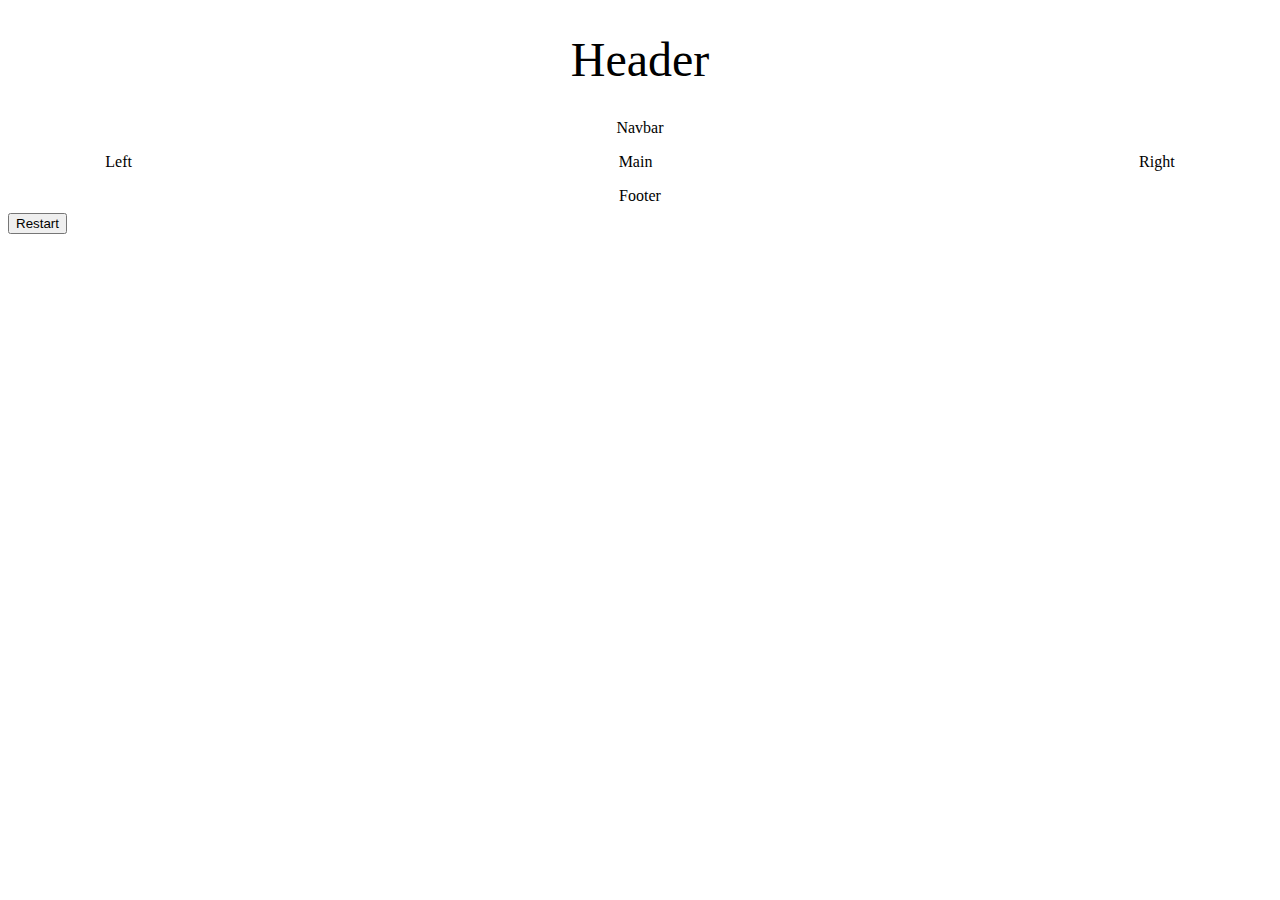
<file: views/game2.html>
<!DOCTYPE html>
<html lang="en">

<head>
    <meta charset="utf-8">
    <title>TicTacTOe Project</title>
    <link rel="shortcut icon" href="../resources/icon/websiteIcon.png">
    <link rel="stylesheet" href="../public/css/style.css">
    <link rel="stylesheet" href="../public/css/grid.css">
    <script type="text/javascript" src="../public/js/script.js" defer></script>
</head>

<body>
    <div class="grid-container">
        <div class="headerCont">Header</div>
        <div class="navCont">Navbar</div>
        <div class="leftCont">Left</div>
        <div class="mainCont">Main
            <div class="board" id="board">
                <div class="cell" data-cell></div>
                <div class="cell" data-cell></div>
                <div class="cell" data-cell></div>
                <div class="cell" data-cell></div>
                <div class="cell" data-cell></div>
                <div class="cell" data-cell></div>
                <div class="cell" data-cell></div>
                <div class="cell" data-cell></div>
                <div class="cell" data-cell></div>
            </div>
        </div>
        <div class="rightCont">Right</div>
        <div class="footerCont">Footer</div>
    </div>
    <div class="winning-message">
        <div data-winning-message-text></div>
        <button id="restart-button">Restart</button>
    </div>

</body>

</html>
</file>
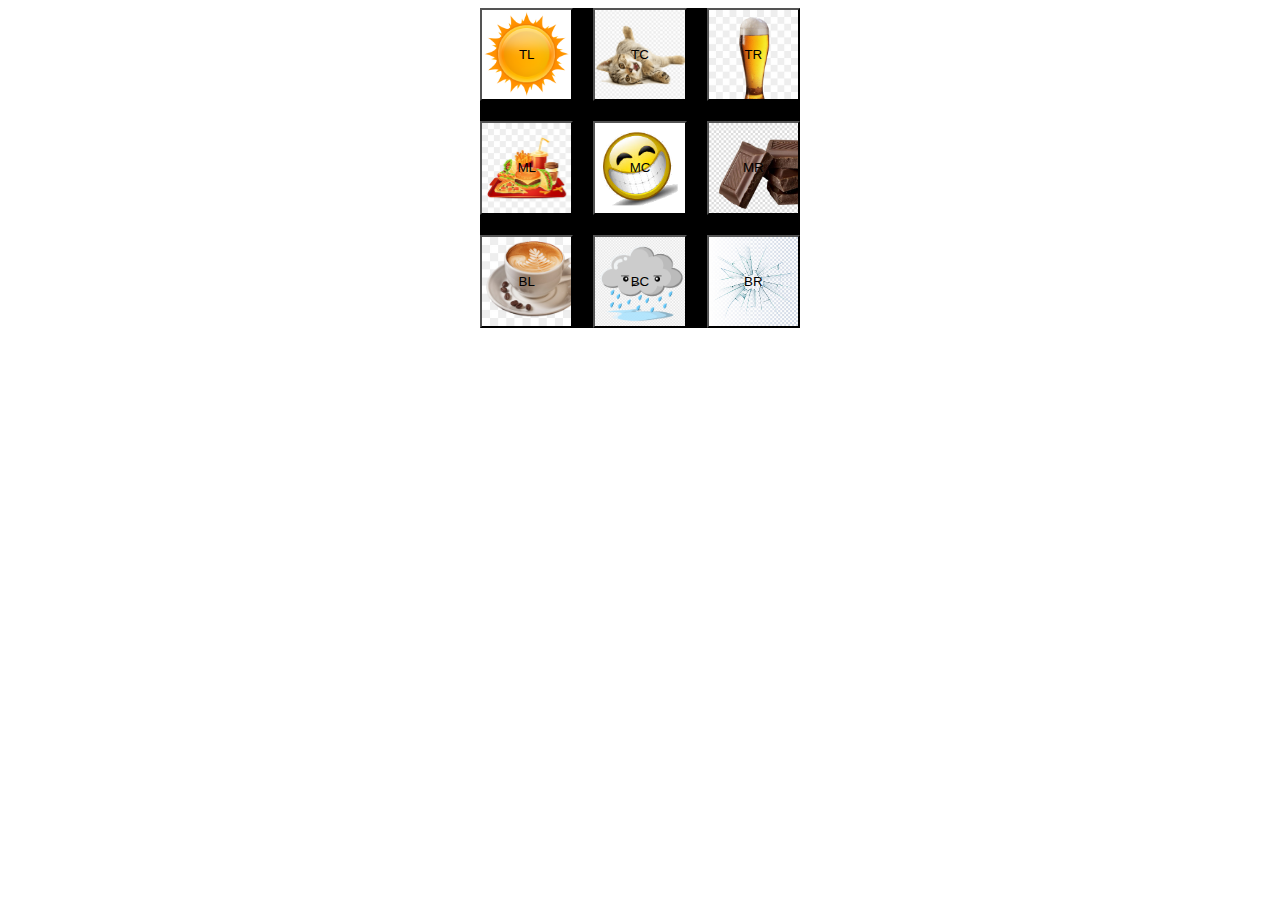
<file: views/mood.html>
<!DOCTYPE html>
<html lang="en">
<head>
    <meta charset="UTF-8">
    <title>Mood</title>
    <link rel="shortcut icon" href="../resources/icon/websiteIcon.png">
    <!-- <link rel="stylesheet" href="../public/css/style.css"> -->
    <link rel="stylesheet" href="../public/css/mood.css">
    <script type="text/javascript" src="../public/js/mood.js" defer></script>
</head>
<body>
<div class="mood">
    <div class='game-grid'>
        <div class="box">
            <button id="mood-sun">TL</button>
        </div>
        <div class="box" id="top-center">
            <button id="mood-animal">TC</button>
        </div>
        <div class="box" id="top-right">
            <button id="mood-beer">TR</button>
        </div>
        <div class="box" id="mid-left">
            <button id="mood-food">ML</button>
        </div>
        <div class="box" id="mid-center">
            <button id="mood-smile">MC</button>
        </div>
        <div class="box" id="mid-right">
            <button id="mood-chocolate">MR</button>
        </div>
        <div class="box" id="bottom-left">
            <button id="mood-coffee">BL</button>
        </div>
        <div class="box" id="bottom-center">
            <button id="mood-rain">BC</button>
        </div>
        <div class="box" id="bottom-right">
            <button id="mood-glass">BR</button>
        </div>
    </div>
</div>
</body>
</html>
</file>
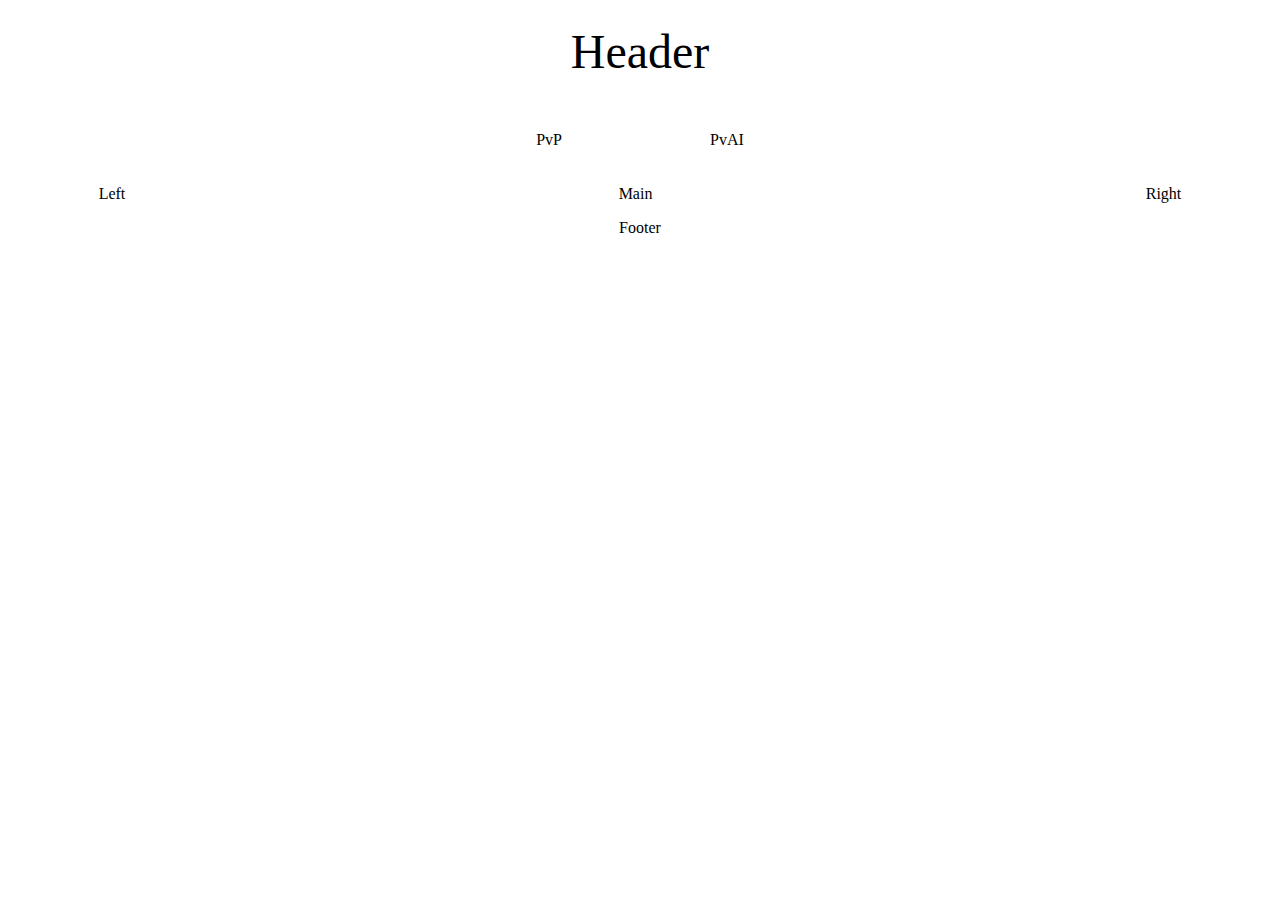
<file: views/ticTacToe28.html>
<!DOCTYPE html>
<html lang="en">

<head>
    <meta charset="utf-8">
    <title>TicTacToe Project</title>
    <meta name="viewport" content="width=device-width, initial-scale=1.0">
    <meta http-equiv="X-UA-Compatible" content="ie=edge">
    <link rel="shortcut icon" href="../resources/icon/websiteIcon.png">

    <link rel="stylesheet" href="../public/css/board.css">
    <link rel="stylesheet" href="../public/css/winMsg.css">

    <link rel="stylesheet" href="../public/css/modeButtons.css">
    <!-- <link rel="stylesheet" media="screen" href="../public/css/style.css"> -->

    <link rel="stylesheet" href="../public/css/scrollSettings.css">
    <link rel="stylesheet" href="../public/css/bodyStructure.css">
    <link rel="stylesheet" href="../public/css/grid.css">


    <link type="text/css" rel="stylesheet" href="../resources/magicscroll-trial/magicscroll/magicscroll.css" />
    <script type="text/javascript" src="../resources/magicscroll-trial/magicscroll/magicscroll.js" defer></script>

    <script type="text/javascript" src="../public/js/game.js" defer></script>
    <script type="text/javascript" src="../public/js/circleChange.js" defer></script>
    <script type="text/javascript" src="../public/js/crossChange.js" defer></script>
</head>

<body>
    <div class="grid-container">
        <div class="headerCont">Header</div>
        <div class="navCont">
            <div class="box">
                <a href="#" id="pvpButton" class="btn btn-white btn-animation-1" onclick="activatePvpMode()">PvP</a>
              </div>
              <div class="box">
                <a href="#" id="pvaiButton" class="btn btn-white btn-animation-1" onclick="activatePvaiMode()">PvAI</a>
              </div>
        </div>
        <div class="leftCont">Left
            <div class="MagicScroll" data-options="orientation: vertical; height: 300px; keyboard: true">
                <a onclick="changeToCross1()"><img src="../resources/icon/cross/cross1.svg" /></a>
                <a onclick="changeToCross2()"><img src="../resources/icon/cross/cross2.svg" /></a>
                <a onclick="changeToCross3()"><img src="../resources/icon/cross/cross3.svg" /></a>
                <a onclick="changeToCross4()"><img src="../resources/icon/cross/cross4.svg" /></a>
                <a onclick="changeToCross5()"><img src="../resources/icon/cross/cross5.svg" /></a>
                <a onclick="changeToCross6()"><img src="../resources/icon/cross/cross6.png" /></a>
                <a onclick="changeToCross7()"><img src="../resources/icon/cross/cross7.png" /></a>
              </div>
        </div>
        <div class="mainCont">Main
            <div class="board" id="board">
                <div class="cell" data-cell></div>
                <div class="cell" data-cell></div>
                <div class="cell" data-cell></div>
                <div class="cell" data-cell></div>
                <div class="cell" data-cell></div>
                <div class="cell" data-cell></div>
                <div class="cell" data-cell></div>
                <div class="cell" data-cell></div>
                <div class="cell" data-cell></div>
            </div>
        </div>

        
        <div class="rightCont">Right
            <div class="MagicScroll" data-options="orientation: vertical; height: 300px; keyboard: true">
                <a onclick="changeToCircle1()"><img src="../resources/icon/circle/circle1.png" /></a>
                <a onclick="changeToCircle2()"><img src="../resources/icon/circle/circle2.png" /></a>
                <a onclick="changeToCircle3()"><img src="../resources/icon/circle/circle3.png" /></a>
                <a onclick="changeToCircle4()"><img src="../resources/icon/circle/circle4.png" /></a>
                <a onclick="changeToCircle5()"><img src="../resources/icon/circle/circle5.png" /></a>
                <a onclick="changeToCircle6()"><img src="../resources/icon/circle/circle6.png" /></a>
                <a onclick="changeToCircle7()"><img src="../resources/icon/circle/circle7.png" /></a>
              </div>
        </div>
        <div class="footerCont">Footer</div>
    </div>
</body>

</html>
</file>
<file: public/css/style.css>
/* body {
  margin: 0;
  color: yellowgreen;
  padding: 0;
  font-size: 17px;
  display: flex;
  flex-direction: column;
  font-family: 'Work Sans', sans-serif;
} */

#myVideo {
  position: fixed;
  min-width: 100%;
  min-height: 100%;
  right: 0;
}

.container {
    position: absolute;
    background: rgba(0, 0, 0, 0.2);
    color: rgba(87, 218, 188, 0.911);
    width: 100%;
    display: flex;
    flex-direction: column;
}

.projects-container {
  flex-wrap: wrap;
  display: flex;
  flex-direction: row;
  justify-content: space-around;
  width: 100%;
}

/* @media (min-width: 600px) {
  .projects-container {
    flex-direction: row;
    text-align: center;
    padding: 2em;
  }
} */

header {
  width: 100%;
  background-color: rgba(238, 229, 229, 0.2);
  text-align: center;
  padding: .2em;
}

footer {
  position: fixed;
  left: 0;
  bottom: 0;
  width: 100%;
  background-color: (red, 1);
  text-align: center;
  padding: .2em;
  opacity: .3;
  color: #c2f1e7;
}

h1 {
  color: rgb(245, 161, 4);
  opacity: 1;
}

/* hr {
  color: whitesmoke;
  position: relative;
  display: flex;
  flex-direction: row;
} */

.topnav {
  overflow: hidden;
  background-color: rgba(0, 34, 25, 0.5);
}

.topnav a {
  float: left;
  display: block;
  color: #efd4f0;
  text-align: center;
  padding: 14px 16px;
  text-decoration: none;
  font-size: 17px;
}

.topnav a:hover {
  background-color: #ddd;
  color: black;
}

.topnav a.active {
  background-color: rgba(164, 95, 230, 0.2);
  color: #e9bde7;
}

.topnav .icon {
  display: none;
}

@media screen and (max-width: 600px) {
  .topnav a:not(:first-child) {
    display: none;
  }
  .topnav a.icon {
    float: right;
    display: block;
  }
}

@media screen and (max-width: 600px) {
  .topnav.responsive {
    position: relative;
  }
  .topnav.responsive .icon {
    position: absolute;
    right: 0;
    top: 0;
  }
  .topnav.responsive a {
    float: none;
    display: block;
    text-align: left;
  }
}

.project-text {
  margin: 1em;
}

.icon {
  display: flex;
  flex-direction: column;
  height: 4px;
  justify-content: space-around;
  padding: 0 1em !important;
}

.bar {
  font-size: 3.5rem;
  line-height: 0;
  padding: 7px 0;
  letter-spacing: -11px;
  opacity: .5;
}

img {
  opacity: 0.7;
  border-radius: 5%;

}

#logo {
 width: 350px;
 opacity: 1;
}
</file>
<file: public/css/grid.css>
.headerCont { 
    grid-area: header; 
}

.headerCont{
  font-size: xxx-large;
  display: flex;
  grid-area: header;
  justify-content: center;
}

.navCont { 
    grid-area: navbar; 
}

.leftCont { 
    grid-area: left; 
}

.mainCont {
    grid-area: main;
    display: flex;
    flex-direction: column;
    align-items: center;
}

.rightCont { 
    grid-area: right; 
}

.footerCont { 
    grid-area: footer; 
}

.grid-container {
  display: grid;
  grid-template-areas:
    'header header header header header header'
    'navbar navbar navbar navbar navbar navbar'
    'left main main main main right'
    'footer footer footer footer footer footer';
  /* padding: 1em; */
}

.grid-container > div {
  background-color: transparent;

  text-align: center;
  padding: 0.5em 0;
}
</file>
<file: public/css/mood.css>
.mood {
    display: flex;
    flex-direction: row;
    justify-content: center;
}

.game-grid{
    display: flex;
    flex-direction: row;
    flex-wrap: wrap;
    justify-content: space-between;
    align-content: space-between;
    width: 20em;
    height: 20em;
    background-color: black;
}

button{
    width: 7em;
    height: 7em;
    background-color: white;
    pointer-events: none;
}

#mood-sun {
    background-image: url("../../resources/png/sun.png");
    background-size: cover;
}
#mood-rain {
    background-image: url("../../resources/png/rain.png");
    background-size: cover;
}
#mood-glass {
    background-image: url("../../resources/png/broken-glass.png");
    background-size: cover;
}
#mood-animal {
    background-image: url("../../resources/png/animal.png");
    background-size: cover;
}
#mood-beer {
    background-image: url("../../resources/png/beer.png");
    background-size: cover;
}
#mood-food {
    background-image: url("../../resources/png/food.jpg");
    background-size: cover;
}
#mood-smile {
    background-image: url("../../resources/png/smile.png");
    background-size: cover;
}
#mood-chocolate {
    background-image: url("../../resources/png/chocolate.png");
    background-size: cover;
}
#mood-coffee {
    background-image: url("../../resources/png/coffee.png");
    background-size: cover;
}
</file>
<file: public/css/board.css>
/* *, *::after, *::before {
    box-sizing: border-box;
} */

:root {
    --cell-size: 120px;
    --mark-size: calc(var(--cell-size) * 0.9);
    --cross-icon: ../resources/icon/cross/cross6.png;
}



.board {
    /* width: 100vw; */
    /* height: 100vh; */
    display: grid;
    justify-content: center;
    align-content: center;
    justify-items: center;
    align-items: center;
    grid-template-columns: repeat(3, auto);
    /* position: static; */
    /* position: relative; */
    /* position: absolute; */
    /* position: sticky; */
    /* width: 100%; */
    height: 50%;
    width: 500px;
    margin: 0;
}

.cell {
    width: var(--cell-size);
    height: var(--cell-size);
    border: 1px solid black;
    display: flex;
    justify-content: center;
    align-items: center;
    /* position: relative; */
    cursor: pointer;
}

.cell.x,
.cell.circle {
    cursor: not-allowed;
}

.cell:first-child,
.cell:nth-child(2),
.cell:nth-child(3) {
    border-top: none;
}

.cell:nth-child(3n + 1) {
    border-left: none;
}

.cell:nth-child(3n + 3) {
    border-right: none;
}

.cell:last-child,
.cell:nth-child(8),
.cell:nth-child(7) {
    border-bottom: none;
}

.cell.x {
    background-image: url(../../resources/icon/cross/cross2.svg);
    background-size: 90%;
    background-repeat: no-repeat;
    background-position: center;
}

.board.x .cell:not(.x):not(.circle):hover {
    background-image: url(../../resources/icon/cross/cross2.svg);
    background-repeat: no-repeat;
    background-position: center;
    opacity: 0.2;   
}

.cell.circle {
    background-image: url(../../resources/icon/circle/circle4.png);
    background-repeat: no-repeat;
    background-position: center;
}

.board.circle .cell:not(.x):not(.circle):hover {
    background-image: url(../../resources/icon/circle/circle4.png);
    background-repeat: no-repeat;
    background-position: center;
    opacity: 0.5;   
}

.gameModeButtons {
    /* padding-top: 1em; */
    display: flex;
    flex-wrap: row wrap;
    justify-content: center;
}

.board {
    display: none;
}
</file>
<file: public/css/winMsg.css>
.winning-message {
    display: none;
    position: fixed;
    top: 0;
    left: 0;
    right: 0;
    bottom: 0;
    background-color: rgba(0, 0, 0, 0.9);
    flex-direction: column;
    justify-content: center;
    align-items: center;
    color: white;
    font-size: 5rem;
}

.winning-message button {
    font-size: 3rem;
    background-color: white;
    border: 1px solid black;
    padding: .25em .5em;
    cursor: crosshair;
}

.winning-message button:hover {
    background-color: black;
    color: white;
    border-color: white;
}

.winning-message.show {
    display: flex;
}
</file>
<file: public/css/modeButtons.css>
/* body{
   text-align:center;
   font-family:"Lato",Sans-serif;
 } */

 /* body {
   margin: 0;
 } */

 
 .btn:link,
 .btn:visited{
   text-decoration: none;
   /* text-transform:uppercase; */
   position:relative;
   top:0;
   left:0;
   padding:20px 40px;
   border-radius:100px;
   display:inline-block;
   transition: all .5s;
   transition-duration: 0.4s;
 }
 
 .btn-white{
   background:#fff;
   color:#000;
 }
 
 .btn:hover{
    box-shadow:0px 10px 10px rgba(0,0,0,0.2);
    background-color: darkmagenta;
    color: white;
    transform: translateY(-3px);
 }
 
 .btn:active{
   box-shadow:0px 5px 10px rgba(0,0,0,0.2);
   transform: translateY(-1px);
 }
 
 .btn-bottom-animation-1{
   animation:comeFromBottom 1s ease-out .8s;
 }
 
 .btn::after{
   content:"";
   text-decoration: none;
   text-transform:uppercase;
   position:absolute;
   width:100%;
   height:100%;
   top:0;
   left:0;
   border-radius:100px;
   display:inline-block;
   z-index:-1;
   transition: all .5s;
 }
 
 .btn-white::after {
     background: #fff;
 }
 
 .btn-animation-1:hover::after {
     transform: scaleX(1.4) scaleY(1.6);
     opacity: 0;
 }
 
 @keyframes comeFromBottom{
   0%{
     opacity:0;
     transform:translateY(40px);
   } 
   100%{
     opacity:1;
     transform:translateY(0);
   }
 }

 .box {
    display: inline;
    padding: 2em;
  border-radius:100px;
  border-color: black;


}

/* #pvpButton {
    position: absolute;
    top: 10%;
    left: 50%;
}

#pvaiButton {
    position: absolute;
    top: 10%;
    left: 50%;
} */
</file>
<file: public/css/scrollSettings.css>
.MagicScroll {
    display: none;
}

.MagicScroll.show {
    display: inline-block;
}
</file>
<file: public/css/bodyStructure.css>
body { 
    margin: 0;
}
</file>
<file: resources/magicscroll-trial/magicscroll/magicscroll.css>
/*


   Magic Scroll v2.0.44 
   Copyright 2020 Magic Toolbox
   Buy a license: https://www.magictoolbox.com/magicscroll/
   License agreement: https://www.magictoolbox.com/license/


*/
.MagicScroll,
.mcs-caption,
.mcs-button,
.mcs-item,
.mcs-item img,
.mcs-item > *,
.mcs-bullet,
.mcs-bullet:before,
.mcs-bullet:after,
.mcs-wrapper,
.mcs-items-container {
    margin: 0;
    padding: 0;
    outline: 0;
    -webkit-box-sizing: border-box;
       -moz-box-sizing: border-box;
            box-sizing: border-box;
}
.MagicScroll,
.mcs-item,
.mcs-item a,
.mcs-item img,
.mcs-items-container {
    position: relative;
}
.MagicScroll,
.mcs-item,
.mcs-wrapper,
.mcs-items-container {
    overflow: hidden;
    direction: ltr;
}
.mcs-wrapper,
.mcs-item img {
    line-height: 100%;
}

.MagicScroll {
    z-index: 1;
    cursor: -webkit-grab;
    cursor: -o-grab;
    cursor: -ms-grab;
    cursor: grab;
    -moz-user-select: none;
    -webkit-user-select: none;
    -webkit-touch-callout: none;
    -webkit-tap-highlight-color: transparent;
}

.MagicScroll.mcs-height-auto .mcs-item > a {
    width: 100%;
}

.MagicScroll > a {
    height: 100%;
}

.MagicScroll > a > img {
    max-height: 100%;
}

.MagicScroll.mcs-height-auto {
    height: auto !important;
}

.MagicScroll.MagicScroll-horizontal {
    -moz-touch-action: pan-y;
    -ms-touch-action: pan-y;
    touch-action: pan-y;
}
.MagicScroll.MagicScroll-vertical {
    -moz-touch-action: pan-x;
    -ms-touch-action: pan-x;
    touch-action: pan-x;
}

body.mcs-dragging {
    cursor: move;
    cursor: -webkit-grabbing;
    cursor: -o-grabbing;
    cursor: -ms-grabbing;
    cursor: grabbing;
}
body.mcs-dragging .MagicScroll,
body.mcs-dragging button.mcs-button.mcs-horizontal.mcs-button-arrow {
    cursor: inherit;
}

.mcs-item,
.MagicScroll figure,
/*.mcs-item img,*/
.mcs-item .mcs-caption {
    display: inline-block;
}

.MagicScroll .mcs-item img {
    pointer-events: none;
}

.mcs-item img {
    display: inline-block !important;
}

.MagicScroll > * {
    display: inline-block;
    max-width: 100%;
}
.MagicScroll > *:first-child {
    visibility: hidden;
}
.MagicScroll > *:nth-child(n+2) {
    display: none;
}

.MagicScroll > a {
    line-height: 100%;
}

.MagicScroll img {
    visibility: hidden;
}
.MagicScroll .mcs-item img {
    visibility: visible;
    float: none !important;
}

.mcs-button,
.mcs-bullets,
.mcs-wrapper {
    position: absolute;
}

.MagicScroll:before,
.MagicScroll figcaption:before {
    content: '';
    display: inline-block;
    vertical-align: top;
    height: 0;
}
.mcs-wrapper {
    top: 0;
    right: 0;
    bottom: 0;
    left: 0;
    vertical-align: top;
    z-index: 100;
}

.mcs-items-container {
    text-align: center;
    overflow: visible;
    width: 100%;
    height: 100%;
}

.mcs-item {
    top: 0;
    left: 0;
    zoom: 1;
    /*font-size: 9pt !important;*/
    font-size: 0;
    line-height: 100%;
    max-width: 100%;
}

.mcs-item:after,
.mcs-item > a:after {
    content: '';
    display: inline-block;
    height: 100%;
    vertical-align: middle;
}

.MagicScroll-horizontal .mcs-item {
    height: 100%;
}

.MagicScroll-vertical .mcs-item {
    display: block;
    width: 100%;
}

.mcs-item > a,
.MagicScroll-horizontal .mcs-items-container > * {
    display: inline-block;
}
.mcs-item a,
.mcs-item img {
    border: none;
    max-width: 100%;
    max-height: 100%;
}
.mcs-item a {
    height: 100%;
}

.mcs-item img {
    width: auto;
    height: auto;
    vertical-align: middle;
}

.MagicScroll figure {
    position: relative;
    vertical-align: middle;
    font-size: 0;
    margin: 0;
    max-width: 100%;
    max-height: 100%;
    line-height: normal;
}

.lt-ie9-magic .mcs-item > a > img {
    position: static;
}
.lt-ie9-magic figcaption {
    display: block;
}
.lt-ie10-magic .mcs-item a img {
    border: none;
}

.ie7-magic .mcs-item img,
.ie7-magic .MagicScroll-vertical .mcs-item a {
    display: inline-block;
}

.ie7-magic .MagicScroll-horizontal .mcs-item  {
    display: inline;
}

.mcs-button {
    display: block;
}

.MagicScroll .mcs-hidden {
    display: none !important;
    visibility: hidden !important;
}

.ie11-magic .MagicScroll[data-mode="scroll"] .mcs-items-container,
.MagicScroll[data-mode="carousel"] .mcs-items-container,
.MagicScroll[data-mode="cover-flow"] .mcs-items-container {
    -webkit-perspective: 1000px;
    -moz-perspective: 1000px;
    -o-perspective: 1000px;
    perspective: 1000px;

    -webkit-perspective-origin-x: 50%;
    -webkit-perspective-origin-y: 50%;
}
.MagicScroll[data-mode="carousel"] .mcs-item,
.MagicScroll[data-mode="cover-flow"] .mcs-item {
    -webkit-transform-style: preserve-3d;
    -moz-transform-style: preserve-3d;
    -o-transform-style: preserve-3d;
    transform-style: preserve-3d;
}

.MagicScroll figcaption {
    display: inline-block;
    position: relative;
    left: 0;
    float: left;
    width: 100%;
    line-height: 100%;
    clear: both;
    z-index: 150;
}
.MagicScroll figcaption,
.MagicScroll[data-mode="carousel"] .mcs-item .mcs-caption,
.MagicScroll[data-mode="cover-flow"] .mcs-item .mcs-caption {
    left: 50%;
    -webkit-transform: translateZ(1px) translateX(-50%);
    transform: translateZ(1px) translateX(-50%);
    -webkit-box-sizing: border-box;
       -moz-box-sizing: border-box;
            box-sizing: border-box;
}


.lt-ie9-magic .MagicScroll figcaption,
.lt-ie9-magic .MagicScroll figure img {
    float: right;
}
.MagicScroll .mcs-reflection {
    -webkit-transform: translateZ(-1px);
    position: absolute;
    display: inline-block;
    left: 0px;
    z-index: 1;
}

.MagicScroll .mcs-item.mcs-noimg {
    background: url("[data-uri]") center center no-repeat;
}


/*
 * Caption
 */
.mcs-item .mcs-caption {
    display: inline-block;
    vertical-align: bottom;
    position: absolute;
    z-index: 150;
}

.MagicScroll[data-mode="cover-flow"] .mcs-item figcaption.mcs-caption,
.MagicScroll[data-mode="carousel"] .mcs-item figcaption.mcs-caption {
    top: 100%;
}

.MagicScroll[data-mode="scroll"] .mcs-item figure,
.MagicScroll[data-mode="animation"] .mcs-item figure {
    overflow: hidden;
}

.MagicScroll[data-mode="scroll"] .mcs-item .mcs-caption,
.MagicScroll[data-mode="animation"] .mcs-item .mcs-caption {
    left: 0;
    width: 100%;
    bottom: 0;
    -webkit-transition: -webkit-transform .25s;
            transition: transform .25s;
    -webkit-transform: translateY(150%);
            -ms-transform: translate(0, 150%);
            transform: translateY(150%);
}

.MagicScroll[data-mode="scroll"] .mcs-item:hover .mcs-caption,
.MagicScroll[data-mode="animation"] .mcs-item:hover .mcs-caption {
    -webkit-transform: translateY(0%);
        -ms-transform: translate(0, 0%);
            transform: translateY(0%);
}

.lt-ie9-magic .MagicScroll[data-mode="scroll"] .mcs-item .mcs-caption,
.lt-ie9-magic .MagicScroll[data-mode="animation"] .mcs-item .mcs-caption {
    bottom: -150%;
}
.lt-ie9-magic .MagicScroll[data-mode="scroll"] .mcs-item:hover .mcs-caption,
.lt-ie9-magic .MagicScroll[data-mode="animation"] .mcs-item:hover .mcs-caption {
    bottom: 0%;
}

/**
 * Buttons & Arrows
 */
.mcs-button {
    cursor: pointer;
    z-index: 1000;
    background-repeat: no-repeat;
    background-color: transparent;
    border: 0;
    border-radius: 0;
    -webkit-transition: opacity .25s linear;
    transition: opacity .25s linear;
}
.MagicScroll:hover > .mcs-button:hover {
    opacity: 1;
}

.mcs-button-arrow {
    z-index: 120;
}
.MagicScroll-horizontal .mcs-button-arrow {
    width: 40px;
    height: 100%;
    top: 0;
}
.MagicScroll-vertical .mcs-button-arrow {
    width: 100%;
    height: 40px;
    left: 0;
}

.MagicScroll-horizontal .mcs-button-arrow-prev { left: 0; right: auto; top: 0; bottom: 0; }
.MagicScroll-horizontal .mcs-button-arrow-next { left: auto; right: 0; top: 0; bottom: 0; }
.MagicScroll-vertical .mcs-button-arrow-prev { top: 0; bottom: auto; left: 0; right: 0; }
.MagicScroll-vertical .mcs-button-arrow-next { top: auto; bottom: 0; left: 0; right: 0; }


.MagicScroll[data-mode="carousel"] .mcs-item,
.MagicScroll[data-mode="cover-flow"] .mcs-item {
    overflow: visible;
}

/*
 * Bullets
 */
.mcs-bullets {
    text-align: center;
    display: inline-block !important;
    opacity: 0;
    top: 100%;
}
.mcs-bullets.show {
    opacity: 1.0;
    -moz-transition: opacity .5s;
    -o-transition: opacity .5s;
    transition: opacity .5s;
}
.MagicScroll-horizontal .mcs-bullets {
    width: 100%;
    left: 0;
}
.MagicScroll-vertical .mcs-bullets {
    top: 0;
    left: 100%;
    display: inline-block;
    vertical-align: middle;
}
.mcs-bullet {
    border-radius: 50%;
    margin: 4px;
    cursor: pointer;
    display: inline-block;
    position: relative;
    text-indent: 9999px;
    vertical-align: middle;
    font: 0/0 a;
    color: transparent;
    outline: none;
}
.mcs-bullet.active {
    cursor: default;
}


/**
 * Animation mode
 */
[data-mode="animation"] div[data-action="exit"],
[data-mode="animation"] div[data-action="enter"] {
    -webkit-animation-duration: 0.35s;
            animation-duration: 0.35s;
    -webkit-animation-timing-function: ease-in;
            animation-timing-function: ease-in;
}
[data-mode="animation"] div[data-action="enter"] {
    -webkit-animation-timing-function: cubic-bezier(.12,.37,.25,1);
            animation-timing-function: cubic-bezier(.12,.37,.25,1);
}
[data-mode="animation"] .mcs-item {
    -webkit-animation-duration: 0;
    -webkit-transform: none;
            animation-name: none;
            animation-duration: 0;
}

[data-mode="animation"] .mcs-item[data-animation-nth="1"] {
    -webkit-animation-delay: 0.15s;
            animation-delay: 0.15s;
}
[data-mode="animation"] .mcs-item[data-animation-nth="2"] {
    -webkit-animation-delay: 0.2s;
            animation-delay: 0.2s;
}
[data-mode="animation"] .mcs-item[data-animation-nth="3"] {
    -webkit-animation-delay: 0.25s;
            animation-delay: 0.25s;
}
[data-mode="animation"] .mcs-item[data-animation-nth="4"] {
    -webkit-animation-delay: 0.3s;
            animation-delay: 0.3s;
}
[data-mode="animation"] .mcs-item[data-animation-nth="5"] {
    -webkit-animation-delay: 0.35s;
            animation-delay: 0.35s;
}
[data-mode="animation"] .mcs-item[data-animation-nth="6"] {
    -webkit-animation-delay: 0.4s;
            animation-delay: 0.4s;
}
[data-mode="animation"] .mcs-item[data-animation-nth="7"] {
    -webkit-animation-delay: 0.45s;
            animation-delay: 0.45s;
}
[data-mode="animation"] .mcs-item[data-animation-nth="8"] {
    -webkit-animation-delay: 0.5s;
            animation-delay: 0.5s;
}
[data-mode="animation"] .mcs-item[data-animation-nth="9"] {
    -webkit-animation-delay: 0.55s;
            animation-delay: 0.55s;
}
[data-mode="animation"] .mcs-item[data-animation-nth="10"] {
    -webkit-animation-delay: 0.6s;
            animation-delay: 0.6s;
}

.MagicScroll-horizontal[data-mode="animation"] [data-forward] [data-entering],
.MagicScroll-horizontal[data-mode="animation"] [data-forward] [data-exited] {
    -webkit-transform: translateX(100000px);
            transform: translateX(100000px);
}
.MagicScroll-horizontal[data-mode="animation"] [data-backward] [data-entering],
.MagicScroll-horizontal[data-mode="animation"] [data-backward] [data-exited] {
    -webkit-transform: translateX(-100000px);
            transform: translateX(-100000px);
}
.MagicScroll-vertical[data-mode="animation"] [data-forward] [data-entering],
.MagicScroll-vertical[data-mode="animation"] [data-forward] [data-exited] {
    -webkit-transform: translateY(100000px);
            transform: translateY(100000px);
}
.MagicScroll-vertical[data-mode="animation"] [data-backward] [data-entering],
.MagicScroll-vertical[data-mode="animation"] [data-backward] [data-exited] {
    -webkit-transform: translateY(-100000px);
            transform: translateY(-100000px);
}
/**
 * SlideIn animation
 */
[data-mode="animation"] .mcs-item[data-action="exit"],
.mcs-slidein[data-mode="animation"] .mcs-item[data-action="exit"] {
    -webkit-animation-timing-function: ease-in;
            animation-timing-function: ease-in;
    -webkit-animation-duration: 0.3s;
            animation-duration: 0.3s;
}
[data-mode="animation"] .mcs-item[data-action="enter"],
.mcs-slidein[data-mode="animation"] .mcs-item[data-action="enter"] {
    -webkit-animation-timing-function: cubic-bezier(.12,.37,.25,1);
            animation-timing-function: cubic-bezier(.12,.37,.25,1);
    -webkit-animation-duration: 0.35s;
            animation-duration: 0.35s;
}

/* Horizontal Forward */
.MagicScroll-horizontal[data-mode="animation"] [data-forward] .mcs-item[data-action="exit"],
.mcs-slidein.MagicScroll-horizontal[data-mode="animation"] [data-forward] .mcs-item[data-action="exit"] {
    -webkit-animation-name: h-forward-exit-slidein;
            animation-name: h-forward-exit-slidein;
}
.MagicScroll-horizontal[data-mode="animation"] [data-forward] .mcs-item[data-action="enter"],
.mcs-slidein.MagicScroll-horizontal[data-mode="animation"] [data-forward] .mcs-item[data-action="enter"] {
    -webkit-animation-name: h-forward-enter-slidein;
            animation-name: h-forward-enter-slidein;
}
@-webkit-keyframes h-forward-exit-slidein {
    0% {
        opacity: 1;
        -webkit-transform: translateX(0);
                transform: translateX(0);
    }
    100% {
        opacity: 0;
        -webkit-transform: translateX(-600px);
                transform: translateX(-600px);
    }
}
@keyframes h-forward-exit-slidein {
    0% {
        opacity: 1;
        -webkit-transform: translateX(0);
                transform: translateX(0);
    }
    100% {
        opacity: 0;
        -webkit-transform: translateX(-600px);
                transform: translateX(-600px);
    }
}
@-webkit-keyframes h-forward-enter-slidein {
    0%   {
        opacity: 0;
        -webkit-transform: translateX(180px);
                transform: translateX(180px);
    }
    100%   {
        opacity: 1;
        -webkit-transform:translateX(0px);
                transform:translateX(0px);
    }
}
@keyframes h-forward-enter-slidein {
    0%   {
        opacity: 0;
        -webkit-transform: translateX(180px);
                transform: translateX(180px);
    }
    100%   {
        opacity: 1;
        -webkit-transform:translateX(0px);
                transform:translateX(0px);
    }
}

/* Horizontal Backward */
.MagicScroll-horizontal[data-mode="animation"] [data-backward] .mcs-item[data-action="exit"],
.mcs-slidein.MagicScroll-horizontal[data-mode="animation"] [data-backward] .mcs-item[data-action="exit"] {
    -webkit-animation-name: h-backward-exit-slidein;
            animation-name: h-backward-exit-slidein;
}
.MagicScroll-horizontal[data-mode="animation"] [data-backward] .mcs-item[data-action="enter"],
.mcs-slidein.MagicScroll-horizontal[data-mode="animation"] [data-backward] .mcs-item[data-action="enter"] {
    -webkit-animation-name: h-backward-enter-slidein;
            animation-name: h-backward-enter-slidein;
}
@-webkit-keyframes h-backward-exit-slidein {
    0% {
        opacity: 1;
        -webkit-transform: translateX(0);
                transform: translateX(0);
    }
    100% {
        opacity: 0;
        -webkit-transform: translateX(600px);
                transform: translateX(600px);
    }
}
@keyframes h-backward-exit-slidein {
    0% {
        opacity: 1;
        -webkit-transform: translateX(0);
                transform: translateX(0);
    }
    100% {
        opacity: 0;
        -webkit-transform: translateX(600px);
                transform: translateX(600px);
    }
}
@-webkit-keyframes h-backward-enter-slidein {
    0%   {
        opacity: 0;
        -webkit-transform: translateX(-180px);
                transform: translateX(-180px);
    }
    100% {
        opacity: 1;
        -webkit-transform: translateX(0px);
                transform: translateX(0px);
    }
}
@keyframes h-backward-enter-slidein {
    0%   {
        opacity: 0;
        -webkit-transform: translateX(-180px);
                transform: translateX(-180px);
    }
    100% {
        opacity: 1;
        -webkit-transform: translateX(0px);
                transform: translateX(0px);
    }
}

/* Vertical Forward */
.MagicScroll-vertical[data-mode="animation"] [data-forward] .mcs-item[data-action="exit"],
.mcs-slidein.MagicScroll-vertical[data-mode="animation"] [data-forward] .mcs-item[data-action="exit"] {
    -webkit-animation-name: v-forward-exit-slidein;
            animation-name: v-forward-exit-slidein;
}
.MagicScroll-vertical[data-mode="animation"] [data-forward] .mcs-item[data-action="enter"],
.mcs-slidein.MagicScroll-vertical[data-mode="animation"] [data-forward] .mcs-item[data-action="enter"] {
    -webkit-animation-name: v-forward-enter-slidein;
            animation-name: v-forward-enter-slidein;
}
@-webkit-keyframes v-forward-exit-slidein {
    0% {
        opacity: 1;
        -webkit-transform: translateY(0);
                transform: translateY(0);
    }
    100% {
        opacity: 0;
        -webkit-transform: translateY(-600px);
                transform: translateY(-600px);
    }
}
@keyframes v-forward-exit-slidein {
    0% {
        opacity: 1;
        -webkit-transform: translateY(0);
                transform: translateY(0);
    }
    100% {
        opacity: 0;
        -webkit-transform: translateY(-600px);
                transform: translateY(-600px);
    }
}
@-webkit-keyframes v-forward-enter-slidein {
    0%   {
        opacity: 0;
        -webkit-transform: translateY(180px);
                transform: translateY(180px);
    }
    100% {
        opacity: 1;
        -webkit-transform: translateY(0px);
                transform: translateY(0px);
    }
}
@keyframes v-forward-enter-slidein {
    0%   {
        opacity: 0;
        -webkit-transform: translateY(180px);
                transform: translateY(180px);
    }
    100% {
        opacity: 1;
        -webkit-transform: translateY(0px);
                transform: translateY(0px);
    }
}

/* Vertical Backward */
.MagicScroll-vertical[data-mode="animation"] [data-backward] .mcs-item[data-action="exit"],
.mcs-slidein.MagicScroll-vertical[data-mode="animation"] [data-backward] .mcs-item[data-action="exit"] {
    -webkit-animation-name: v-backward-exit-slidein;
            animation-name: v-backward-exit-slidein;
}
.MagicScroll-vertical[data-mode="animation"] [data-backward] .mcs-item[data-action="enter"],
.mcs-slidein.MagicScroll-vertical[data-mode="animation"] [data-backward] .mcs-item[data-action="enter"] {
    -webkit-animation-name: v-backward-enter-slidein;
            animation-name: v-backward-enter-slidein;
}
@-webkit-keyframes v-backward-exit-slidein {
    0% {
        opacity: 1;
        -webkit-transform: translateY(0);
                transform: translateY(0);
    }
    100% {
        opacity: 0;
        -webkit-transform: translateY(600px);
                transform: translateY(600px);
    }
}
@keyframes v-backward-exit-slidein {
    0% {
        opacity: 1;
        -webkit-transform: translateY(0);
                transform: translateY(0);
    }
    100% {
        opacity: 0;
        -webkit-transform: translateY(600px);
                transform: translateY(600px);
    }
}
@-webkit-keyframes v-backward-enter-slidein {
    0%   {
        opacity: 0;
        -webkit-transform: translateY(-180px);
                transform: translateY(-180px);
    }
    100% {
        opacity: 1;
        -webkit-transform: translateY(0px);
                transform: translateY(0px);
    }
}
@keyframes v-backward-enter-slidein {
    0%   {
        opacity: 0;
        -webkit-transform: translateY(-180px);
                transform: translateY(-180px);
    }
    100% {
        opacity: 1;
        -webkit-transform: translateY(0px);
                transform: translateY(0px);
    }
}
/**
 * Bounce animation
 */
.mcs-bounce[data-mode="animation"] .mcs-item[data-action="exit"] {
    -webkit-animation-timing-function: cubic-bezier(.84,0,1,1);
            animation-timing-function: cubic-bezier(.84,0,1,1);
    -webkit-animation-duration: 0.4s;
            animation-duration: 0.4s;
    /*-webkit-animation-delay: 0s;
            animation-delay: 0s;*/
}

.mcs-bounce[data-mode="animation"] .mcs-item[data-action="enter"] {
    -webkit-animation-timing-function: cubic-bezier(.12,.37,.25,1);
            animation-timing-function: cubic-bezier(.12,.37,.25,1);
    -webkit-animation-duration: 0.4s;
            animation-duration: 0.4s;
}

/* Horizontal Forward */
.mcs-bounce.MagicScroll-horizontal[data-mode="animation"] [data-forward] .mcs-item[data-action="exit"] {
    -webkit-animation-name: h-forward-exit-bounce;
            animation-name: h-forward-exit-bounce;
}
.mcs-bounce.MagicScroll-horizontal[data-mode="animation"] [data-forward] .mcs-item[data-action="enter"] {
    -webkit-animation-name: h-forward-enter-bounce;
            animation-name: h-forward-enter-bounce;
}

@-webkit-keyframes h-forward-exit-bounce {
    0% {
        opacity: 1;
        -webkit-transform: translateX(0);
                transform: translateX(0) translateZ(-1px);
    }
    40% {
        opacity: 0.6;
    }
    100% {
        opacity: 0;
        -webkit-transform: translateX(-2000px);
                transform: translateX(-2000px) translateZ(-1px);
    }
}
@keyframes h-forward-exit-bounce {
    0% {
        opacity: 1;
        -webkit-transform: translateX(0);
                transform: translateX(0) translateZ(-1px);
    }
    40% {
        opacity: 0.6;
    }
    100% {
        opacity: 0;
        -webkit-transform: translateX(-2000px);
                transform: translateX(-2000px) translateZ(-1px);
    }
}
@-webkit-keyframes h-forward-enter-bounce {
    0%   {
        opacity: 0;
        -webkit-transform: translateX(3000px);
                transform: translateX(3000px);
    }
    60% {
        opacity: 1;
        -webkit-transform: translateX(-30px);
                transform: translateX(-30px);
    }
    75% {
        -webkit-transform:translateX(10px);
                transform:translateX(10px);
    }
    90% {
        -webkit-transform:translateX(-5px);
                transform:translateX(-5px);
    }
    100%   {
        -webkit-transform:translateX(0px);
                transform:translateX(0px);
    }
}
@keyframes h-forward-enter-bounce {
    0%   {
        opacity: 0;
        -webkit-transform: translateX(3000px);
                transform: translateX(3000px);
    }
    60% {
        opacity: 1;
        -webkit-transform: translateX(-30px);
                transform: translateX(-30px);
    }
    75% {
        -webkit-transform:translateX(10px);
                transform:translateX(10px);
    }
    90% {
        -webkit-transform:translateX(-5px);
                transform:translateX(-5px);
    }
    100%   {
        -webkit-transform:translateX(0px);
                transform:translateX(0px);
    }
}

/* Horizontal Backward */
.mcs-bounce.MagicScroll-horizontal[data-mode="animation"] [data-backward] .mcs-item[data-action="exit"] {
    -webkit-animation-name: h-backward-exit-bounce;
            animation-name: h-backward-exit-bounce;
}
.mcs-bounce.MagicScroll-horizontal[data-mode="animation"] [data-backward] .mcs-item[data-action="enter"] {
    -webkit-animation-name: h-backward-enter-bounce;
            animation-name: h-backward-enter-bounce;
}
@-webkit-keyframes h-backward-exit-bounce {
    0% {
        opacity: 1;
        -webkit-transform: translateX(0);
                transform: translateX(0) translateZ(-1px);
    }
    40% {
        opacity: 0.6;
    }
    100% {
        opacity: 0;
        -webkit-transform: translateX(2000px);
                transform: translateX(2000px) translateZ(-1px);
    }
}
@keyframes h-backward-exit-bounce {
    0% {
        opacity: 1;
        -webkit-transform: translateX(0);
                transform: translateX(0) translateZ(-1px);
    }
    40% {
        opacity: 0.6;
    }
    100% {
        opacity: 0;
        -webkit-transform: translateX(2000px);
                transform: translateX(2000px) translateZ(-1px);
    }
}
@-webkit-keyframes h-backward-enter-bounce {
    0%   {
        opacity: 0;
        -webkit-transform: translateX(-3000px);
                transform: translateX(-3000px);
    }
    60% {
        opacity: 1;
        -webkit-transform: translateX(30px);
                transform: translateX(30px);
    }
    75% {
        -webkit-transform:translateX(-10px);
                transform:translateX(-10px);
    }
    90% {
        -webkit-transform:translateX(5px);
                transform:translateX(5px);
    }
    100%   {
        -webkit-transform:translateX(0px);
                transform:translateX(0px);
    }
}
@keyframes h-backward-enter-bounce {
    0%   {
        opacity: 0;
        -webkit-transform: translateX(-3000px);
                transform: translateX(-3000px);
    }
    60% {
        opacity: 1;
        -webkit-transform: translateX(30px);
                transform: translateX(30px);
    }
    75% {
        -webkit-transform:translateX(-10px);
                transform:translateX(-10px);
    }
    90% {
        -webkit-transform:translateX(5px);
                transform:translateX(5px);
    }
    100%   {
        -webkit-transform:translateX(0px);
                transform:translateX(0px);
    }
}

/* Vertical Forward */
.mcs-bounce.MagicScroll-vertical[data-mode="animation"] [data-forward] div[data-action="exit"] {
    -webkit-animation-name: v-forward-exit-bounce;
            animation-name: v-forward-exit-bounce;
}
.mcs-bounce.MagicScroll-vertical[data-mode="animation"] [data-forward] div[data-action="enter"] {
    -webkit-animation-name: v-forward-enter-bounce;
            animation-name: v-forward-enter-bounce;
}
.mcs-bounce.MagicScroll-vertical[data-mode="animation"] [data-forward] [data-entering] {
    -webkit-transform: translateY(100000px);
            transform: translateY(100000px);
}
.mcs-bounce.MagicScroll-vertical[data-mode="animation"] [data-forward] [data-exited] {
    -webkit-transform: translateY(100000px);
            transform: translateY(100000px);
}
@-webkit-keyframes v-forward-exit-bounce {
    0% {
        opacity: 1;
        -webkit-transform: translateY(0);
                transform: translateY(0);
    }
    40% {
        opacity: 0.6;
    }
    100% {
        opacity: 0;
        -webkit-transform: translateY(-2000px);
                transform: translateY(-2000px);
    }
}
@keyframes v-forward-exit-bounce {
    0% {
        opacity: 1;
        -webkit-transform: translateY(0);
                transform: translateY(0);
    }
    40% {
        opacity: 0.6;
    }
    100% {
        opacity: 0;
        -webkit-transform: translateY(-2000px);
                transform: translateY(-2000px);
    }
}
@-webkit-keyframes v-forward-enter-bounce {
    0%   {
        opacity: 0;
        -webkit-transform: translateY(3000px);
                transform: translateY(3000px);
    }
    60% {
        opacity: 1;
        -webkit-transform: translateY(-30px);
                transform: translateY(-30px);
    }
    75% {
        -webkit-transform:translateY(10px);
                transform:translateY(10px);
    }
    90% {
        -webkit-transform:translateY(-5px);
                transform:translateY(-5px);
    }
    100%   {
        -webkit-transform:translateY(0px);
                transform:translateY(0px);
    }
}
@keyframes v-forward-enter-bounce {
    0%   {
        opacity: 0;
        -webkit-transform: translateY(3000px);
                transform: translateY(3000px);
    }
    60% {
        opacity: 1;
        -webkit-transform: translateY(-30px);
                transform: translateY(-30px);
    }
    75% {
        -webkit-transform:translateY(10px);
                transform:translateY(10px);
    }
    90% {
        -webkit-transform:translateY(-5px);
                transform:translateY(-5px);
    }
    100%   {
        -webkit-transform:translateY(0px);
                transform:translateY(0px);
    }
}

/* Vertical Backward */
.mcs-bounce.MagicScroll-vertical[data-mode="animation"] [data-backward] div[data-action="exit"] {
    -webkit-animation-name: v-backward-exit-bounce;
            animation-name: v-backward-exit-bounce;
}
.mcs-bounce.MagicScroll-vertical[data-mode="animation"] [data-backward] div[data-action="enter"] {
    -webkit-animation-name: v-backward-enter-bounce;
            animation-name: v-backward-enter-bounce;
}
@-webkit-keyframes v-backward-exit-bounce {
    0% {
        opacity: 1;
        -webkit-transform: translateY(0);
                transform: translateY(0);
    }
    40% {
        opacity: 0.6;
    }
    100% {
        opacity: 0;
        -webkit-transform: translateY(2000px);
                transform: translateY(2000px);
    }
}
@keyframes v-backward-exit-bounce {
    0% {
        opacity: 1;
        -webkit-transform: translateY(0);
                transform: translateY(0);
    }
    40% {
        opacity: 0.6;
    }
    100% {
        opacity: 0;
        -webkit-transform: translateY(2000px);
                transform: translateY(2000px);
    }
}
@-webkit-keyframes v-backward-enter-bounce {
    0%   {
        opacity: 0;
        -webkit-transform: translateY(-3000px);
                transform: translateY(-3000px);
    }
    60% {
        opacity: 1;
        -webkit-transform: translateY(30px);
                transform: translateY(30px);
    }
    75% {
        -webkit-transform:translateY(-10px);
                transform:translateY(-10px);
    }
    90% {
        -webkit-transform:translateY(5px);
                transform:translateY(5px);
    }
    100%   {
        -webkit-transform:translateY(0px);
                transform:translateY(0px);
    }
}
@keyframes v-backward-enter-bounce {
    0%   {
        opacity: 0;
        -webkit-transform: translateY(-3000px);
                transform: translateY(-3000px);
    }
    60% {
        opacity: 1;
        -webkit-transform: translateY(30px);
                transform: translateY(30px);
    }
    75% {
        -webkit-transform:translateY(-10px);
                transform:translateY(-10px);
    }
    90% {
        -webkit-transform:translateY(5px);
                transform:translateY(5px);
    }
    100%   {
        -webkit-transform:translateY(0px);
                transform:translateY(0px);
    }
}
/*
 * Arrows
 */
.MagicScroll-horizontal .mcs-button-arrow-prev:before,
.MagicScroll-horizontal .mcs-button-arrow-next:before,
.MagicScroll-vertical .mcs-button-arrow-prev:before,
.MagicScroll-vertical .mcs-button-arrow-next:before {
    content: "";
    top: 50%;
    left: 50%;
    width: 12px;
    height: 12px;
    position: absolute;
    border-width: 3px;
    border-color: rgba(49,51,61,0.6);
    border-style: solid;
    border-right: none;
    border-bottom: none;
    -webkit-transition: border-color .15s linear;
            transition: border-color .15s linear;
}

.MagicScroll-horizontal .mcs-button-arrow-prev:before {
    left: 62%;
    -webkit-transform: translate(-50%, -50%) rotateZ(-45deg);
            transform: translate(-50%, -50%) rotateZ(-45deg);
}

.MagicScroll-horizontal .mcs-button-arrow-next:before {
    left: 40%;
    -webkit-transform: translate(-50%, -50%) rotateZ(135deg);
            transform: translate(-50%, -50%) rotateZ(135deg);

}
.MagicScroll-vertical .mcs-button-arrow-prev:before {
    top: 62%;
    -webkit-transform: translate(-50%, -50%) rotateZ(45deg);
            transform: translate(-50%, -50%) rotateZ(45deg);
}
.MagicScroll-vertical .mcs-button-arrow-next:before {
    top: 40%;
    -webkit-transform: translate(-50%, -50%) rotateZ(-135deg);
            transform: translate(-50%, -50%) rotateZ(-135deg);
}
.mcs-button-arrow.mcs-disabled {
    opacity: 0.01 !important;
}
.MagicScroll > .mcs-button-arrow {
    /*font-size: 20px;*/
    width: 30px;
    height: 30px;
    margin: auto;
    opacity: 0.6;
    -webkit-transition: opacity .15s linear;
    transition: opacity .15s linear;
}
.MagicScroll-horizontal .mcs-button-arrow-prev { left: 0; right: auto; top: 0; bottom: 0; }
.MagicScroll-horizontal .mcs-button-arrow-next { left: auto; right: 0; top: 0; bottom: 0; }
.MagicScroll-vertical .mcs-button-arrow-prev { top: 0; bottom: auto; left: 0; right: 0; }
.MagicScroll-vertical .mcs-button-arrow-next { top: auto; bottom: 0; left: 0; right: 0; }

.MagicScroll:hover > .mcs-button-arrow:hover:not(.mcs-disabled) {
    opacity: 1;
}

.MagicScroll:hover > .mcs-button-arrow:hover:not(.mcs-disabled):before {
    border-color: rgba(49,51,61,1);
}

.MagicScroll.MagicScroll-arrows-inside .mcs-button-arrow {
    width: 24px;
    height: 24px;
    border-radius: 3px;
    background: rgba(255, 255, 255, .75);
    box-shadow: 0 0 1px rgba(153, 153, 153, .5);
    -webkit-transition: background-color .15s linear;
            transition: background-color .15s linear;
}

.MagicScroll.MagicScroll-arrows-inside .mcs-button-arrow:before {
    width: 8px;
    height: 8px;
}

.MagicScroll-horizontal.MagicScroll-arrows-inside:hover > .mcs-button-arrow:hover:not(.mcs-disabled) {
    background-color: rgba(255, 255, 255, .96);
}
.MagicScroll-horizontal.MagicScroll-arrows-inside .mcs-button-arrow-prev {
    left: 5px;
}
.MagicScroll-horizontal.MagicScroll-arrows-inside .mcs-button-arrow-next {
    right: 5px;
}
.MagicScroll-vertical.MagicScroll-arrows-inside .mcs-button-arrow-prev {
    top: 5px;
}
.MagicScroll-vertical.MagicScroll-arrows-inside .mcs-button-arrow-next {
    bottom: 5px;
}

.lt-ie10-magic .MagicScroll.MagicScroll-arrows-inside .mcs-button-arrow {
    border: 1px solid rgba(153, 153, 153, .5);
}
.lt-ie9-magic .mcs-button-arrow:before {
    border-color: #83858B;
}
.lt-ie9-magic .MagicScroll:hover > .mcs-button-arrow:hover:before {
    border-color: #31333D;
}
.lt-ie9-magic .MagicScroll.MagicScroll-arrows-inside .mcs-button-arrow:before {
    border-color: #31333D;
}
.lt-ie9-magic .MagicScroll.MagicScroll-arrows-inside .mcs-button-arrow {
    background: #fff;
    border: 1px solid #999;
    filter: alpha(opacity = 60);
}
.lt-ie9-magic .MagicScroll.MagicScroll-arrows-inside .mcs-button-arrow:hover {
    filter: alpha(opacity = 96);
}
.lt-ie9-magic .mcs-button-arrow.mcs-disabled {
    filter: alpha(opacity = 0.01) !important;
}

/*
 * Bullets
 */
.MagicScroll-horizontal .mcs-bullets {
    margin-top: 10px;
}
.MagicScroll-horizontal.MagicScroll-bullets {
    margin-bottom: 35px;
}
.MagicScroll-vertical .mcs-bullets {
    margin-left: 10px;
    top: 50%;
    -webkit-transform: translate(0, -50%);
    transform: translate(0, -50%);
}
.MagicScroll-vertical.MagicScroll-bullets {
    margin-right: 35px;
}

.mcs-bullet {
    width: 10px;
    height: 10px;
    background-color: #83858B;
}
.mcs-bullet:hover {
    background-color: #5a5a5a;
}
.mcs-bullet.active {
    background-color: transparent;
    border: 1px solid #5a5a5a;
}


/* Caption */
.mcs-item .mcs-caption {
    color: white;
    padding: 5px 0;
    font: normal 9pt/1.2em 'Helvetica Neue', Helvetica, 'Lucida Grande', 'Lucida Sans Unicode', Verdana, Arial, sans-serif;
    text-rendering: geometricPrecision;
}
.MagicScroll[data-mode="scroll"] .mcs-item .mcs-caption,
.MagicScroll[data-mode="animation"] .mcs-item .mcs-caption {
    background-color: #31333D;
    background-color: rgba(49,51,61,0.7);
}
.lt-ie9-magic .MagicScroll[data-mode="scroll"] .mcs-item .mcs-caption,
.lt-ie9-magic .MagicScroll[data-mode="animation"] .mcs-item .mcs-caption {
    filter: alpha(opacity=60);
}

/* Carousel & Cover Flow */
.MagicScroll[data-mode="carousel"],
.MagicScroll[data-mode="cover-flow"] {
    background: #4f4f4f;
}
.MagicScroll[data-mode="carousel"] img,
.MagicScroll[data-mode="cover-flow"] img {
    box-shadow: 0px 15px 30px -10px #000;
}
.MagicScroll[data-mode="carousel"] figcaption,
.MagicScroll[data-mode="cover-flow"] figcaption {
    padding: 4px 0 0;
    font-size: 10pt;
    font-family: 'Lucida Grande', 'Lucida Sans Unicode', 'Helvetica Neue', Arial, Helvetica, sans-serif;
}


/* Misc */
.MagicScroll.mcs-shadows {
    box-shadow: 0 1px 6px 1px rgba(0, 0, 0, 0.15);
}

.MagicScroll.mcs-border .mcs-item {
    background: #fff;
    border: 1px solid #efefef;
}
.MagicScroll-horizontal.mcs-border .mcs-item {
    margin: 0 3px;
}
.MagicScroll-vertical.mcs-border .mcs-item {
    margin: 3px 0;
}
/*
 * Loader
 */
.mcs-loader {
    pointer-events: none;
    position: absolute;
    z-index: 1000;
    top: 0px;
    left: 0px;
    right: 0px;
    bottom: 0px;
}
.mcs-loader .mcs-loader-text {
    position:absolute;
    top: 50%;
    left: 50%;
    margin-top: -10px;
    margin-left: -35px;

    width:70px;
    height:20px;
}

.mcs-loader-circles {
    position:absolute;
    top: 0; bottom: 0; left: 0; right: 0;
    margin: auto;
    width:60px;
    height:60px;
    opacity: 1;
    -webkit-transform:scale(0.6);
    transform:scale(0.6);
}

.mcs-loader-circle {
    position:absolute;
    background-color:#ffffff;
    height:11px;
    width:11px;
    border-radius:50%;

    -webkit-animation-name:MagicCircle;
    -webkit-animation-duration:0.48s;
    -webkit-animation-iteration-count:infinite;
    -webkit-animation-direction:linear;

    animation-name:MagicCircle;
    animation-duration:0.48s;
    animation-iteration-count:infinite;
    animation-direction:linear;
}

.mcs-loader-circle_01 {
    left:0;
    top:25px;
    -webkit-animation-delay:0.18s;
    animation-delay:0.18s;
}

.mcs-loader-circle_02 {
    left:7px;
    top:7px;
    -webkit-animation-delay:0.24s;
    animation-delay:0.24s;
}

.mcs-loader-circle_03{
    left:25px;
    top:0;
    -webkit-animation-delay:0.3s;
    animation-delay:0.3s;
}

.mcs-loader-circle_04 {
    right:7px;
    top:7px;
    -webkit-animation-delay:0.36s;
    animation-delay:0.36s;
}

.mcs-loader-circle_05 {
    right:0;
    top:25px;
    -webkit-animation-delay:0.42s;
    animation-delay:0.42s;
}

.mcs-loader-circle_06 {
    right:7px;
    bottom:7px;
    -webkit-animation-delay:0.48s;
    animation-delay:0.48s;
}

.mcs-loader-circle_07{
    left:25px;
    bottom:0;
    -webkit-animation-delay:0.54s;
    animation-delay:0.54s;
}

.mcs-loader-circle_08 {
    left:7px;
    bottom:7px;
    -webkit-animation-delay:0.6s;
    animation-delay:0.6s;
}

@-webkit-keyframes MagicCircle {
    0%{background-color:#000000}
    100%{background-color:#ffffff}
}


@keyframes MagicCircle {
    0%{background-color:#000000}
    100%{background-color:#ffffff}
}

.mcs-item-loader {
    position: absolute;
    top: 0; bottom: 0; left: 0; right: 0;
    margin: auto;
    width: 40px;
    height: 40px;
    background-size: cover;
    background-repeat: no-repeat;
    background: url('[data-uri]') no-repeat center center;
}

.MagicScroll.mcs-rounded {
    border: 1px solid #e1e1e1;
    border-radius: 10px;
    overflow: hidden !important;
}
.MagicScroll.mcs-rounded.MagicScroll-arrows-inside {
    overflow: hidden !important;
}
.MagicScroll.mcs-rounded.MagicScroll-arrows-outside {
    overflow: visible !important;
}
.MagicScroll.mcs-rounded .mcs-button-arrow {
    color: rgba(49,51,61,0.6);
    -webkit-transition: color .15s linear, background-color .15s linear;
    transition: color .15s linear, background-color .15s linear;
}
.MagicScroll.mcs-rounded.MagicScroll-horizontal .mcs-button-arrow {
    width: 30px;
    height: 100%;
}
.MagicScroll.mcs-rounded.MagicScroll-vertical .mcs-button-arrow {
    width: 100%;
    height: 30px;
}
.MagicScroll.mcs-rounded.MagicScroll-horizontal .mcs-button-arrow-prev {
    left: 0;
    border-radius: 10px 0 0 10px;
}
.MagicScroll.mcs-rounded.MagicScroll-horizontal .mcs-button-arrow-next {
    right: 0;
    border-radius: 0 10px 10px 0;
}

.MagicScroll.mcs-rounded.MagicScroll-vertical .mcs-button-arrow-prev {
    top: 0;
    border-radius: 10px 10px 0 0;
}
.MagicScroll.mcs-rounded.MagicScroll-vertical .mcs-button-arrow-next {
    bottom: 0;
    border-radius: 0 0 10px 10px;
}
.MagicScroll.mcs-rounded .mcs-button-arrow.mcs-disabled {
    opacity: 1 !important;
    color: rgba(49,51,61,.1);
    text-shadow: none !important;
}

.MagicScroll.mcs-rounded.MagicScroll-arrows-outside .mcs-button-arrow {
    background: #efefef;
    opacity: 1;
    box-shadow: 0 0 1px rgba(153, 153, 153, .5);
}

.MagicScroll.mcs-rounded.MagicScroll-arrows-inside .mcs-button-arrow:hover:not(.mcs-disabled) {
    background-color: rgba(255, 255, 255, .96);
    color: rgba(49,51,61,1);
}
.MagicScroll.mcs-rounded.MagicScroll-arrows-inside .mcs-button-arrow {
    background-color: rgba(255, 255, 255, .75);
    box-shadow: 0 0 1px rgba(153, 153, 153, .5);
}

.lt-ie10-magic .mcs-rounded.MagicScroll-horizontal.MagicScroll-arrows-inside .mcs-button-arrow-prev {
    border-width: 0 1px 0 0;
}
.lt-ie10-magic .mcs-rounded.MagicScroll-horizontal.MagicScroll-arrows-inside .mcs-button-arrow-next {
    border-width: 0 0 0 1px;
}
.lt-ie10-magic .mcs-rounded.MagicScroll-vertical.MagicScroll-arrows-inside .mcs-button-arrow-prev {
    border-width: 0 0 1px 0;
}
.lt-ie10-magic .mcs-rounded.MagicScroll-vertical.MagicScroll-arrows-inside .mcs-button-arrow-next {
    border-width: 1px 0 0 0;
}
.lt-ie9-magic .mcs-rounded.MagicScroll .mcs-button-arrow {
    color: #83858B;
}
.lt-ie9-magic .mcs-rounded.MagicScroll.MagicScroll-arrows-inside .mcs-button-arrow {
    background: #fff;
    filter: alpha(opacity = 75);
}
.lt-ie9-magic .mcs-rounded.MagicScroll.MagicScroll-arrows-inside .mcs-button-arrow:hover {
    filter: alpha(opacity = 96);
}
.lt-ie9-magic .MagicScroll.mcs-rounded .mcs-button-arrow.mcs-disabled {
    filter: alpha(opacity = 75) !important;
    color: #ccc;
}
</file>
